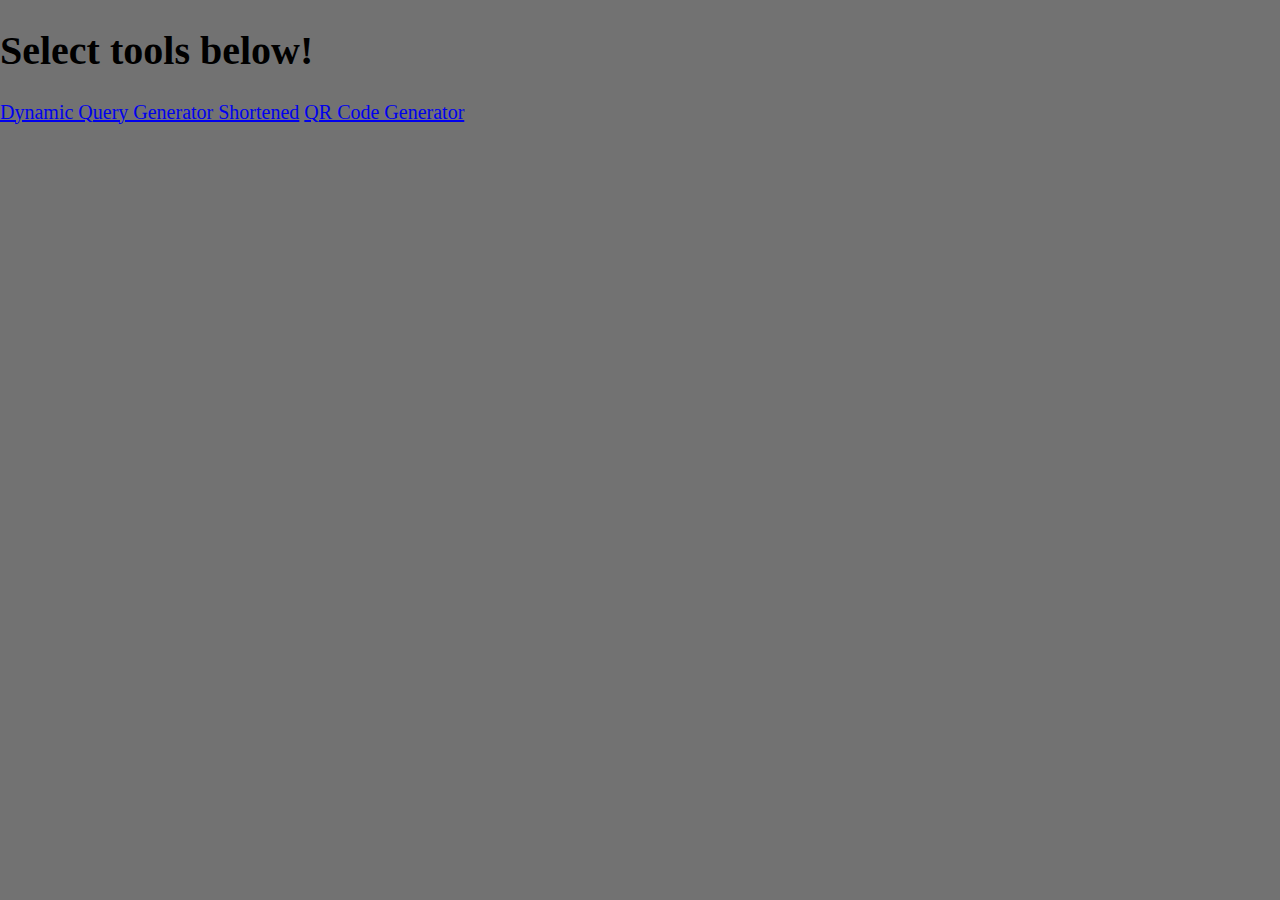
<file: index.html>
<!DOCTYPE html>
<html>
   <head>
      <title>My Cool Website</title>
      <meta name="viewport" content="width=device-width, initial-scale=1">
      <link rel="stylesheet" href="resources/css/index.css">
      <link rel="shortcut icon" href="#">
      <link href="https://fonts.googleapis.com/css2?family=Merriweather&family=Montserrat&family=Pacifico&family=Sacramento&display=swap" rel="stylesheet">
      <!-- Bootstrap CSS only -->
      <link href="https://cdn.jsdelivr.net/npm/bootstrap@5.1.3/dist/css/bootstrap.min.css" rel="stylesheet" integrity="sha384-1BmE4kWBq78iYhFldvKuhfTAU6auU8tT94WrHftjDbrCEXSU1oBoqyl2QvZ6jIW3" crossorigin="anonymous">
      <link rel="stylesheet" href="https://cdn.jsdelivr.net/npm/bootstrap-icons@1.6.1/font/bootstrap-icons.css">
   </head>
   <body>
        <h1>Select tools below!</h1>
        <div class="d-grid gap-2">
            <a href="./dqapp.html" class="btn btn-primary btn-lg btn-block" role="button">Dynamic Query Generator Shortened</a>
            <a href="./qrapp.html" class="btn btn-warning btn-lg btn-block" role="button">QR Code Generator</a>            
        </div>

   </body>
</html>
</file>
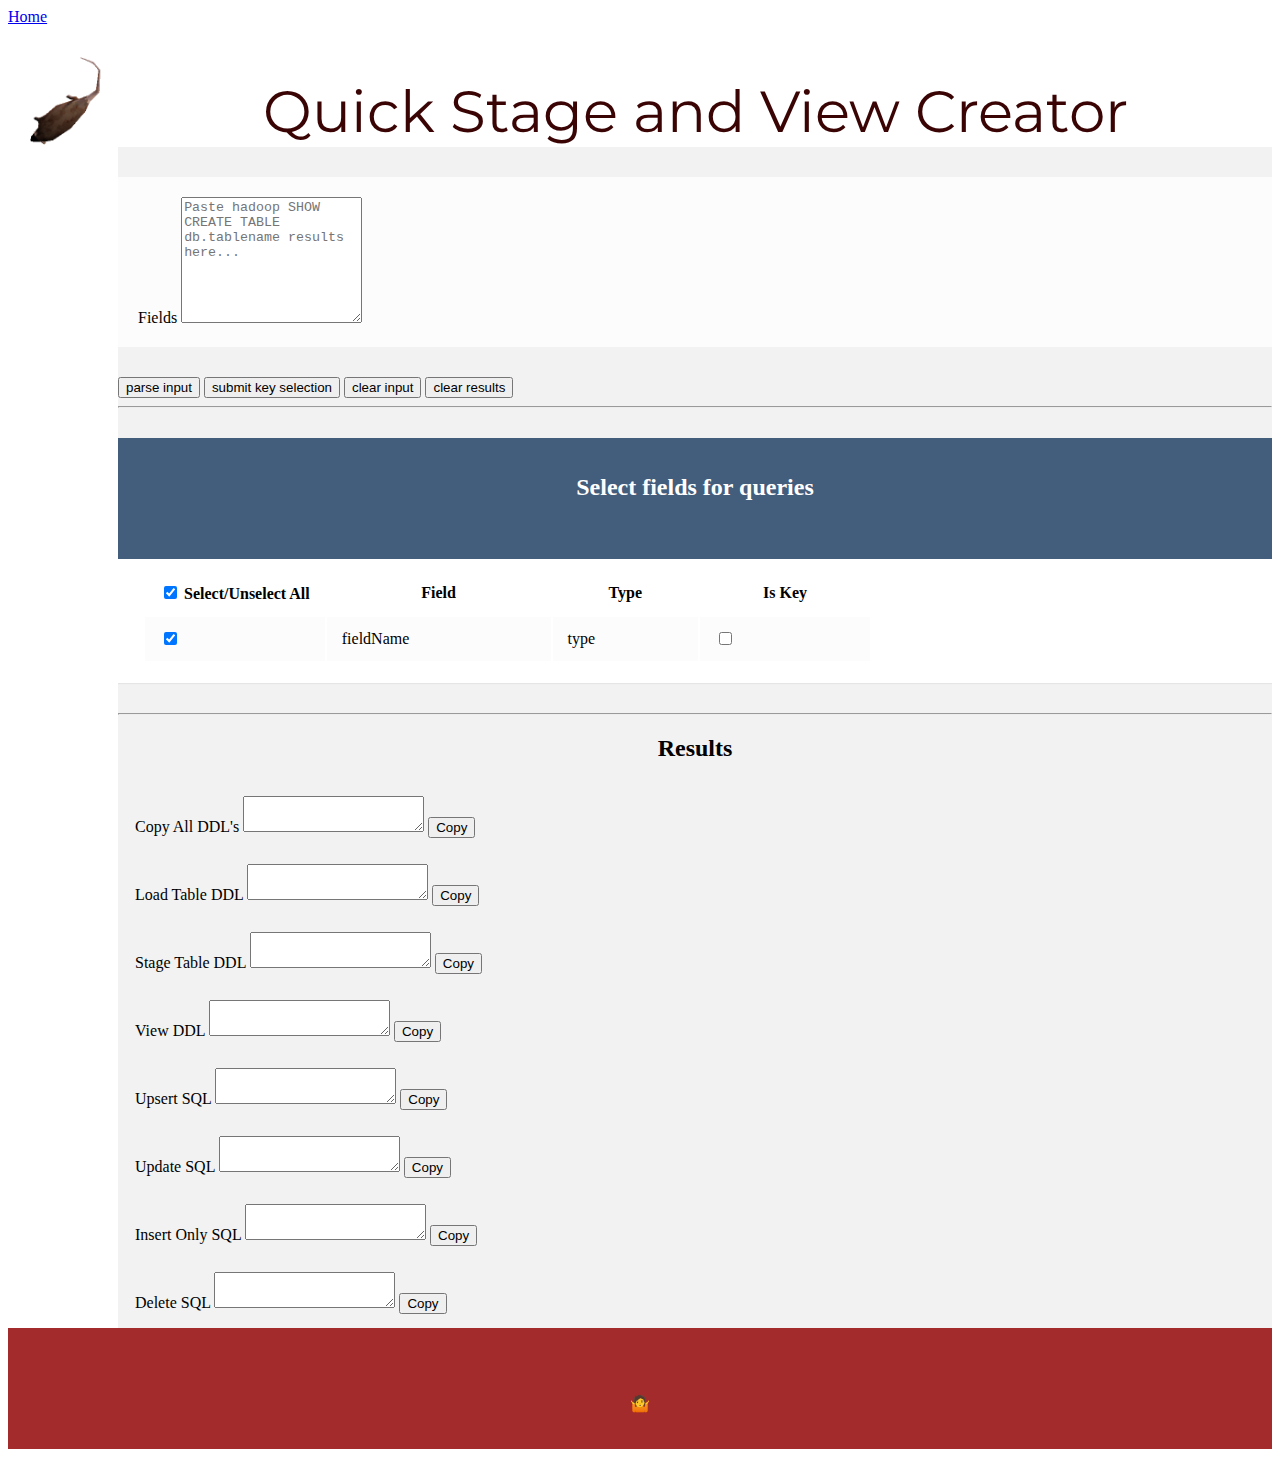
<file: dqapp.html>
<!DOCTYPE html>
<!--[if lt IE 7]>      <html class="no-js lt-ie9 lt-ie8 lt-ie7"> <![endif]-->
<!--[if IE 7]>         <html class="no-js lt-ie9 lt-ie8"> <![endif]-->
<!--[if IE 8]>         <html class="no-js lt-ie9"> <![endif]-->
<!--[if gt IE 8]>      <html class="no-js"> <!--<![endif]-->
<html lang="en">
    
    <head>
        <!-- Required meta tags -->
        <meta charset="utf-8">
        <meta name="viewport" content="width=device-width, initial-scale=1, shrink-to-fit=no">
        <meta http-equiv="X-UA-Compatible" content="IE=edge">
        <title>Quick Stage and View Creator</title>
        <meta name="description" content="">
        <meta name="author" content="Tommy Dato, modified a little by Sam Klauba">
        <meta name="viewport" content="width=device-width, initial-scale=1">
        <link rel="stylesheet" href="resources/css/dqapp.css">
        <link rel="shortcut icon" href="#">
        <link href="https://fonts.googleapis.com/css2?family=Merriweather&family=Montserrat&family=Pacifico&family=Sacramento&display=swap" rel="stylesheet">
        <!-- Bootstrap CSS only -->
        <link href="https://cdn.jsdelivr.net/npm/bootstrap@5.1.3/dist/css/bootstrap.min.css" rel="stylesheet" integrity="sha384-1BmE4kWBq78iYhFldvKuhfTAU6auU8tT94WrHftjDbrCEXSU1oBoqyl2QvZ6jIW3" crossorigin="anonymous">
        <link rel="stylesheet" href="https://cdn.jsdelivr.net/npm/bootstrap-icons@1.6.1/font/bootstrap-icons.css">
        <a type="button" href="./index.html" class="btn btn-primary btn-lg btn-block home-button" role="button">Home</a>
        <br>
    </head>

<body>
    <div class="header container-fluid">
        <img src="resources/images/rat-spinning.gif" alt="logo" name="logo1" class="header-img rotation">
        <!-- <div class="tenor-gif-embed" data-postid="22827002" data-share-method="host" data-aspect-ratio="1" data-width="100%"><a href="https://tenor.com/view/rat-spinning-3d-model-gif-22827002">Rat Spinning Sticker</a>from <a href="https://tenor.com/search/rat-stickers">Rat Stickers</a></div> <script type="text/javascript" async src="https://tenor.com/embed.js"></script> -->
        <h1 class="title">Quick Stage and View Creator</h1>
    </div>
    <div class="mid container-fluid">
        <form id="inputform" class="form1 table-responsive" name="form" onsubmit="return false">
            <div class="mb-3">
                <label for="fields">Fields</label>
                <textarea id="fields"class="form-control" rows="8" placeholder="Paste hadoop SHOW CREATE TABLE db.tablename results here..."></textarea>
            </div>
            <div class="row" style="display: none;">
                <div class="col">
                    <label for="srcdb">Source database and table</label>
                    <div class="input-group mb-3">
                        <input type="text" class ="form-control" id="srcdb" placeholder="etlworkdb">
                        <span class="input-group-text">.</span>
                        <input type="text" class ="form-control" id="srctbl" placeholder="table_name_stg">
                    </div>
                </div>
                <div class="col">
                    <label for="tgtdb">Target database and table</label>
                    <div class="input-group mb-3">
                        <input type="text" class ="form-control" id="tgtdb" placeholder="aedwdb">
                        <span class="input-group-text">.</span>
                        <input type="text" class ="form-control" id="tgttbl" placeholder="table_name">
                    </div>
                </div>
            </div>

            <div class="row" style="display: none;">
                <div class="col">
                    <div class="form-check">
                        <input class="form-check-input" type="radio" name="flexRadioDefault" id="useviewradio" value="view" onclick="useScriptOrTable(this)" checked>
                        <label class="form-check-label" for="useviewradio">
                            Use View for queries
                        </label>
                    </div>
                    <div class="form-check">
                        <input class="form-check-input" type="radio" name="flexRadioDefault" value="table" onclick="useScriptOrTable(this)">
                        <label class="form-check-label" for="usetableradio">
                            Use"_stg" table for queries
                        </label>
                    </div>
                </div>
                <div class="col">
                    <div class="form-check">
                        <input class="form-check-input" type="checkbox" name="filterdupeviewbox" id="filterdupeviewbox" value="true" onclick="selectViewType(this)">
                        <label class="form-check-label" for="filterdupeviewbox">
                            Duplicates Filtered View
                        </label>
                    </div>
                </div>
            </div>
        </form>

        <div class="buttons container-fluid">
            <div class="d-grid gap-2 col-4 mx-auto">
                <button type="button" class="btn btn-success btn-lg" id="parse" onclick="parseButton()">parse input</button>
                <button type="button" class="btn btn-primary btn-lg" id="submitselection" onclick="submitSelection()">submit key selection</button>
                <button type="button" class="btn btn-danger btn-sm" id="clearinput" onclick="clearInput()">clear input</button>
                <button type="button" class="btn btn-danger btn-sm" id="clearresults" onclick="clearResults()">clear results</button>
            </div>
        </div>

        <hr>

<!-- start of table-->
        <div class="container">
            <div class="table-responsive">
                <div class="table-wrapper">
                    <div class="table-title">
                        <div class="row">
                            <div class="col-xs-6">
                                <h2>Select fields for queries</h2>
                            </div>
                        </div>

                    </div>
                    <table id="fTable" class="table table-striped table-hover">
                        <div class="table-title">
                            <thead>
                                <tr>
                                    <th>
                                        <span class="custom-checkbox">
                                            <input type="checkbox" id="selectAll" value="1" onclick="selectAllFields()" checked>
                                            <label for="selectAll">Select/Unselect All</label>
                                        </span>
                                    </th>
                                    <th>Field</th>
                                    <th>Type</th>
                                    <th>Is Key</th>
                                </tr>
                            </thead>
                        </div>
                        <tbody class="fieldtablebody" id="fieldtable">
                            <tr>
                                <td>
                                    <span class="custom-checkbox">
                                        <input type="checkbox" id="checkbox1" name="options[]" value="1" onclick="checkSelectionBox()" checked>
                                        <label for="checkbox1"></label>
                                    </span>
                                </td>
                                <td>fieldName</td>
                                <td>type</td>
                                <td>
                                    <span class="custom-checkbox">
                                        <input type="checkbox" id="checkboxkey" name="options[]" value="1">
                                        <label for="checkboxkey"></label>
                                    </span>
                                </td>
                                <!-- <td>
                                    <a href="#editFieldModal" class="edit" data-toggle="modal"><i class="bi bi-pencil-fill"></i></a>
                                </td> -->
                            </tr>
                        </tbody>
                    </table>
                </div>
            </div>
        </div>
<!-- end of table -->



        <hr>
        <div class="results container">
            <h2>Results</h2>
            <form id="resultform" class="pure-form pure-form-stacked" name="form" onsubmit="return false">
                <table class="table table-borderless" border="0" cellpadding="2">
                    <tr>
                        <td scope="row" align="left-side">
                            <div class="input-group">
                                <span class="input-group-text">Copy All DDL's</span>
                                <textarea readonly id="allddl" class="form-control" name="allddl"></textarea>
                                <button class="btn btn-outline-secondary" type="button" onclick="copyResults(8)">Copy</button>
                            </div>
                        </td>
                    </tr> 
                    <tr>
                        <td scope="row" align="left-side">
                            <div class="input-group">
                                <span class="input-group-text">Load Table DDL</span>
                                <textarea readonly id="ldtblddl" class="form-control" name="ldtblddl"></textarea>
                                <button class="btn btn-outline-secondary" type="button" onclick="copyResults(7)">Copy</button>
                            </div>
                        </td>
                    </tr> 
                    <tr>                       
                    <td scope="row" align="left-side">
                            <div class="input-group">
                                <span class="input-group-text">Stage Table DDL</span>
                                <textarea readonly id="stgtblddl" class="form-control" name="stgtblddl"></textarea>
                                <button class="btn btn-outline-secondary" type="button" onclick="copyResults(2)">Copy</button>
                            </div>
                        </td>
                    </tr>
                    <tr>
                        <td scope="row" align="left-side">
                            <div class="input-group">
                                <span class="input-group-text">View DDL</span>
                                <textarea readonly id="viewddl" class="form-control" name="viewddl"></textarea>
                                <button class="btn btn-outline-secondary" type="button" onclick="copyResults(1)">Copy</button>
                            </div>
                        </td>
                    </tr>
                    <tr>
                        <td scope="row" align="left-side">
                            <div class="input-group">
                                <span class="input-group-text">Upsert SQL</span>
                                <textarea readonly id="upsertsql" class="form-control" name="upsertsql"></textarea>
                                <button class="btn btn-outline-secondary" type="button" onclick="copyResults(3)">Copy</button>
                            </div>
                        </td>
                    </tr>
                    <tr>
                        <td scope="row" align="left-side">
                            <div class="input-group">
                                <span class="input-group-text">Update SQL</span>
                                <textarea readonly id="updatesql" class="form-control" name="updatesql"></textarea>
                                <button class="btn btn-outline-secondary" type="button" onclick="copyResults(4)">Copy</button>
                            </div>
                        </td>
                    </tr>
                    <tr>
                        <td scope="row" align="left-side">
                            <div class="input-group">
                                <span class="input-group-text">Insert Only SQL</span>
                                <textarea readonly id="insertonlysql" class="form-control" name="insertonlysql"></textarea>
                                <button class="btn btn-outline-secondary" type="button" onclick="copyResults(5)">Copy</button>
                            </div>
                        </td>
                    </tr>
                    <tr>
                        <td scope="row" align="left-side">
                            <div class="input-group">
                                <span class="input-group-text">Delete SQL</span>
                                <textarea readonly id="deletesql" class="form-control" name="deletesql"></textarea>
                                <button class="btn btn-outline-secondary" type="button" onclick="copyResults(6)">Copy</button>
                            </div>
                        </td>
                    </tr>
                </table>
            </form>
        </div>
    </div>
    <div class="bottom-container container-fluid">
        <p class="copyright">&#129335
            <!-- <img class="binary-coffee" src="resources/images/coffeebinary.png" alt="coffeebinary-img"> -->
            
        </p>
    </div>
        <!-- Optional JavaScript -->
        <script type="text/javascript" src="resources/js/dynamicqueryapp.js">

        </script>
        <!-- jQuery first, then Popper.js, then Bootstrap JS -->
        <script src="https://code.jquery.com/jquery-3.3.1.slim.min.js" integrity="sha384-q8i/X+965DzO0rT7abK41JStQIAqVgRVzpbzo5smXKp4YfRvH+8abtTE1Pi6jizo" crossorigin="anonymous"></script>
        <script src="https://cdnjs.cloudflare.com/ajax/libs/popper.js/1.14.7/umd/popper.min.js" integrity="sha384-UO2eT0CpHqdSJQ6hJty5KVphtPhzWj9WO1clHTMGa3JDZwrnQq4sF86dIHNDz0W1" crossorigin="anonymous"></script>
        <script src="https://stackpath.bootstrapcdn.com/bootstrap/4.3.1/js/bootstrap.min.js" integrity="sha384-JjSmVgyd0p3pXB1rRibZUAYoIIy6OrQ6VrjIEaFf/nJGzIxFDsf4x0xIM+B07jRM" crossorigin="anonymous"></script>
</body>
</html>
</file>
<file: resources/css/index.css>
body {
    font-family: verdana;
    font-size: 20px;
    background-color: rgb(114, 114, 114);
    margin: auto;
}

.title {
    text-align: center;
    font-family:'Lucida Sans', 'Lucida Sans Regular', 'Lucida Grande', 'Lucida Sans Unicode', Geneva, Verdana, sans-serif;
    color: black;
    background-color: rgb(192, 64, 64);
    font-size: 80px;
}
.image {
    margin: auto;
    margin-top: 3px;
    margin-left: 50px;
    width: auto;
    max-width: 90px;
    min-width: 10px;
    float: left;
}
.input-area {
    border: 3px solid rgb(56, 56, 56);
}
.data-area {
    border: 3px solid rgb(102, 102, 102);
    text-align: left;
    margin: auto;
    padding: 30px;
}

.rotate {
    animation: rotation 2s infinite linear;
  }

  @keyframes rotation {
    from {
      transform: rotate(0deg);
    }
    to {
      transform: rotate(359deg);
    }
  }
</file>
<file: resources/css/dqapp.css>
h2 {
  text-align: center;
}
.header-img {
  margin: 0 auto;
  width: auto;
  margin-top: -30px;
  text-align: center;
  display: block;
  max-width: 110px;
  min-width: 100px;
  height: auto;
  float: left;
}

.home-button {
  width: 100%;
}

.tenor-gif-embed {
  margin: 0 auto;
  width: auto;
  margin-top: -30px;
  text-align: center;
  display: block;
  max-width: 110px;
  min-width: 100px;
  height: auto;
  float: left;
}
/* .header img {
  margin-top: -50px;
  text-align: center;
  display: block;
  max-width: 8%;
  min-width: 100px;
  max-height: 8%;
  min-height: 100px;
  float: left;
} */

h1.title {
  margin: 50px auto 0 auto;
  text-align: center;
  font-family: "Montserrat", sans-serif;
  color: #3a0404;
  font-size: 3.625rem;
  font-weight: normal;
}

/* input[type="text"],
select {
  width: 275px;
  min-width: 100px;
  padding: 10px 15px;
  margin: 2px 0;
  display: inline-block;
  border: 1px solid #ccc;
  border-radius: 3px;
  box-sizing: border-box;
} */

.form1 {
  text-align: left;
  background-color: #f2f2f2;
  padding: 20px;
  margin: auto;
}
.binary-coffee {
  display: inline-block;
  vertical-align: text-bottom;
  width: 1.5%;
  filter: opacity(0.5) drop-shadow(0 0 0 #b43b0f);
}

.button-group {
  padding: 800px;
}
.bottom-container {
  background-color: #a32b2b;
  padding: 50px 0 20px;
  text-align: center;
}

.mid {
  background-color: #f2f2f2;
  overflow: auto;
}

/* .textlabel {
    text-align:auto;
    padding:6px;
    margin-left:0%
} */

/* .input-group {
    align-self: flex-start;
} */

/*.form{display: left; margin-left: 25%; margin-right: 25%; text-align:left;}*/
/* .input-group>.input-group-prepend {
    flex: 0 0 20%;
}*/
/* .input-group .input-group-text {
    flex: 0 0 20%;
    width: 100%;
} */



.btn-group-wrap {
  text-align: center;
}

div.btn-group {
  text-align: center;
  width: inherit;
  display: inline-block;
}

a {
  float: left;
}

.table-responsive {
  margin: 30px 0;
  background-color: #fcfcfc;
}
.table-wrapper {
  background: #fff;
  padding: 20px 25px;
  border-radius: 0px;
  box-shadow: 0 1px 1px rgba(0, 0, 0, 0.05);
  max-height: 300px;
}
.table-title {
  padding-bottom: 15px;
  background: #435d7d;
  color: #fff;
  padding: 16px 30px;
  margin: -20px -25px 10px;
  /* border-radius: 3px 3px 0 0; */
}
.table-title th {
  margin: 5px 0 0;
  font-size: 24px;
}

.table-title .btn-group {
  float: right;
}

.table-title .btn {
  color: #fff;
  float: right;
  font-size: 13px;
  border: none;
  min-width: 50px;
  border-radius: 2px;
  border: none;
  outline: none !important;
  margin-left: 10px;
}
.table-title .btn i {
  float: left;
  font-size: 21px;
  margin-right: 5px;
}
.table-title .btn span {
  float: left;
  margin-top: 2px;
}
table.table tr th,
table.table tr td {
  border-color: #e9e9e9;
  padding: 12px 15px;
  vertical-align: middle;
}
table.table tr th:first-child {
  width: 25%;
}
/*
table.table tr th:last-child {
  width: 100px;
}
table.table-striped tbody tr:nth-of-type(odd) {
  background-color: #fcfcfc;
}
table.table-striped.table-hover tbody tr:hover {
  background: #f5f5f5;
}
table.table th i {
  font-size: 13px;
  margin: 0 5px;
  cursor: pointer;
}
table.table td:last-child i {
  opacity: 0.9;
  font-size: 22px;
  margin: 0 5px;
}
table.table td a {
  font-weight: bold;
  color: #566787;
  display: inline-block;
  text-decoration: none;
  outline: none !important;
} */

.fieldtablebody {
  background-color: #fcfcfc;
  overflow-x: scroll;
  width: 100%;
}

.rotate {
  animation: rotation 2s infinite linear;
}

@keyframes rotation {
  from {
    transform: rotate(0deg);
  }
  to {
    transform: rotate(359deg);
  }
}
</file>
